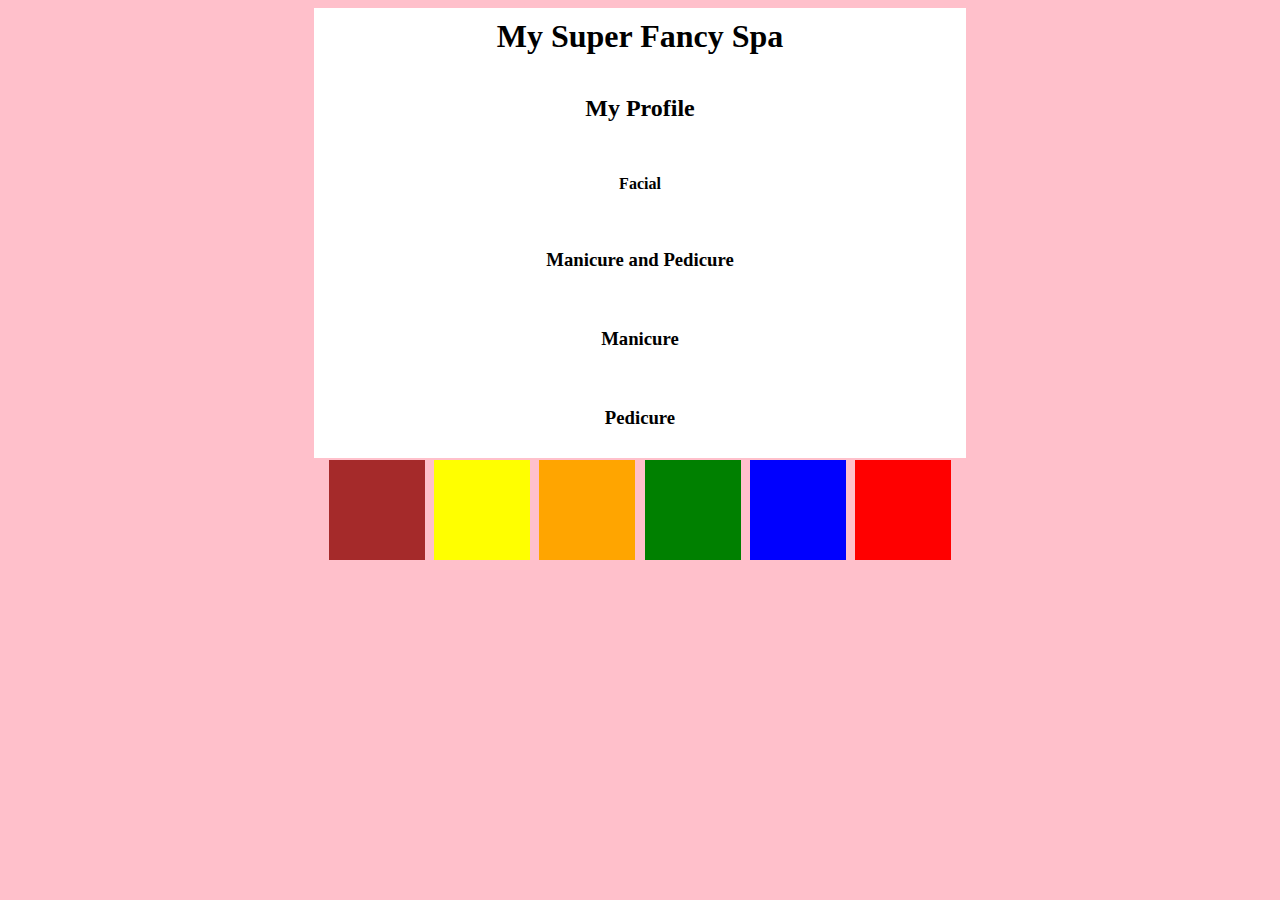
<file: src/main/resources/templates/menu.html>
<!DOCTYPE html>
<html lang="en" xmlns:th = "http://www.thymeleaf.org/">
<head>
    <meta charset="UTF-8" />
    <title>Spa Menu</title>
    <link href="../static/css/styles.css" th:href="@{/css/styles.css}" rel="stylesheet" />
</head>
<body>
<h1>My Super Fancy Spa</h1>
<div id = "clientProfile">
    <h2>My Profile</h2>
    <p th:text="${name}"></p>
    <p th:text="${skintype}"></p>
    <p th:text="${manipedi}"></p>
</div>
<div id = "servicesMenu">
    <table>
        <th:block>
            <thead>
            <tr>
               <th>Facial</th>
            </tr>
            </thead>
               <tr th:each = "facial : ${appropriateFacials}">
               <td th:text = "${facial}"></td>
               </tr>
        </th:block>
    </table>
</div>
<div th:if="${manipedi == 'manicure and pedicure'}">
    <h3>Manicure and Pedicure</h3>
    <p th:replace="fragments :: manicureDescription"></p>
    <p th:replace="fragments :: pedicureDescription"></p>
</div>
<div th:if="${manipedi == 'manicure'}">
    <h3>Manicure</h3>
    <p th:replace="fragments :: manicureDescription"></p>
</div>
<div th:if="${manipedi == 'pedicure'}">
    <h3>Pedicure</h3>
    <p th:replace="fragments :: pedicureDescription"></p>
</div>
</body>
<footer>
    <div class="middle-box"></div>
    <div class="right-box"></div>
    <div class="left-box"></div>
    <div class="mid-box"></div>
    <div class="right-most-box"></div>
    <div class="left-most-box"></div>
</footer>
</html>
</file>
